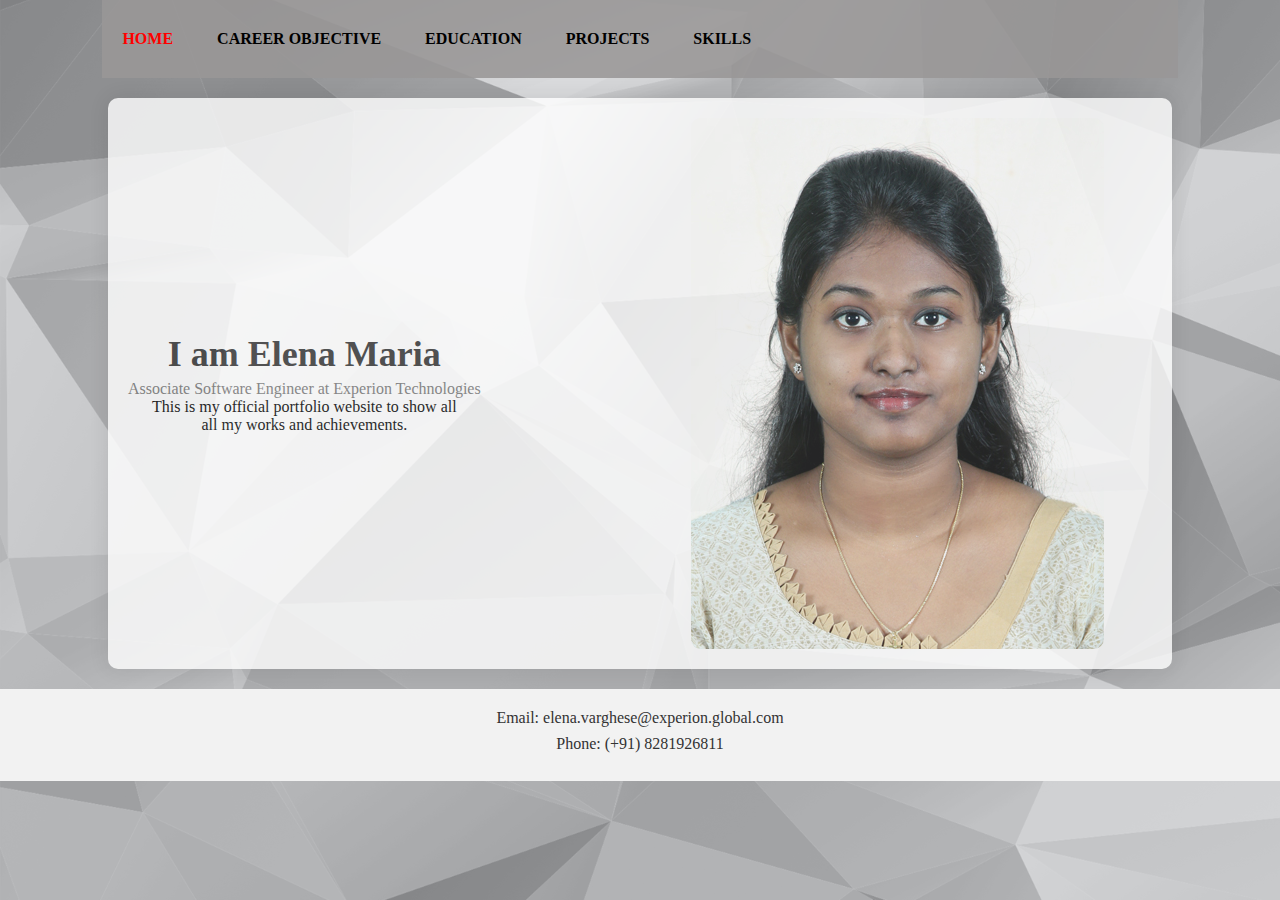
<file: index.html>
<!DOCTYPE html>
<html lan ="en">
    <head>
        <meta charset ="UTF-8">
        <meta http-equiv="X-UA-Compatible" content="IE=edge">
        <meta name="viewport" content="width=device-width, initial-scale=1.0">
        <title>Personal Portfolio website</title>
        <link rel="stylesheet" href="styles.css">
        <link rel="stylesheet" href="index.css">




    </head>
    <body>
        <div class="here">
            <nav>
                <ul>
                    <li> <a class = "active" href="index.html" class="home-container">HOME</a></li>
                    <li> <a  href="career.html" class="career-container">CAREER OBJECTIVE</a></li>
                    <li> <a  href="education.html" class="education-container">EDUCATION</a></li>
                    <li> <a  href="project.html" class="project-container">PROJECTS</a></li>
                    <li> <a  href="skills.html" class="skills-container">SKILLS</a></li>
                </ul>
            </nav>
              <div class="container">
                <header>
                  <h1>I am Elena Maria</h1>
                  <h4>Associate Software Engineer at Experion Technologies</h4>
                  <p>This is my official portfolio website to show all
                    <br> all my works and achievements.
                </p>
                </header>
                <aside>
                  <img src="images/elena2.jpg" alt="Elena Maria">
                </aside>
              </div>
              <footer>
                <div class="contact-details">
                  <p>Email: elena.varghese@experion.global.com</p>
                  <p>Phone: (+91) 8281926811</p>
                </div>
              </footer>
            
    
   

    </body>
</html>
</file>
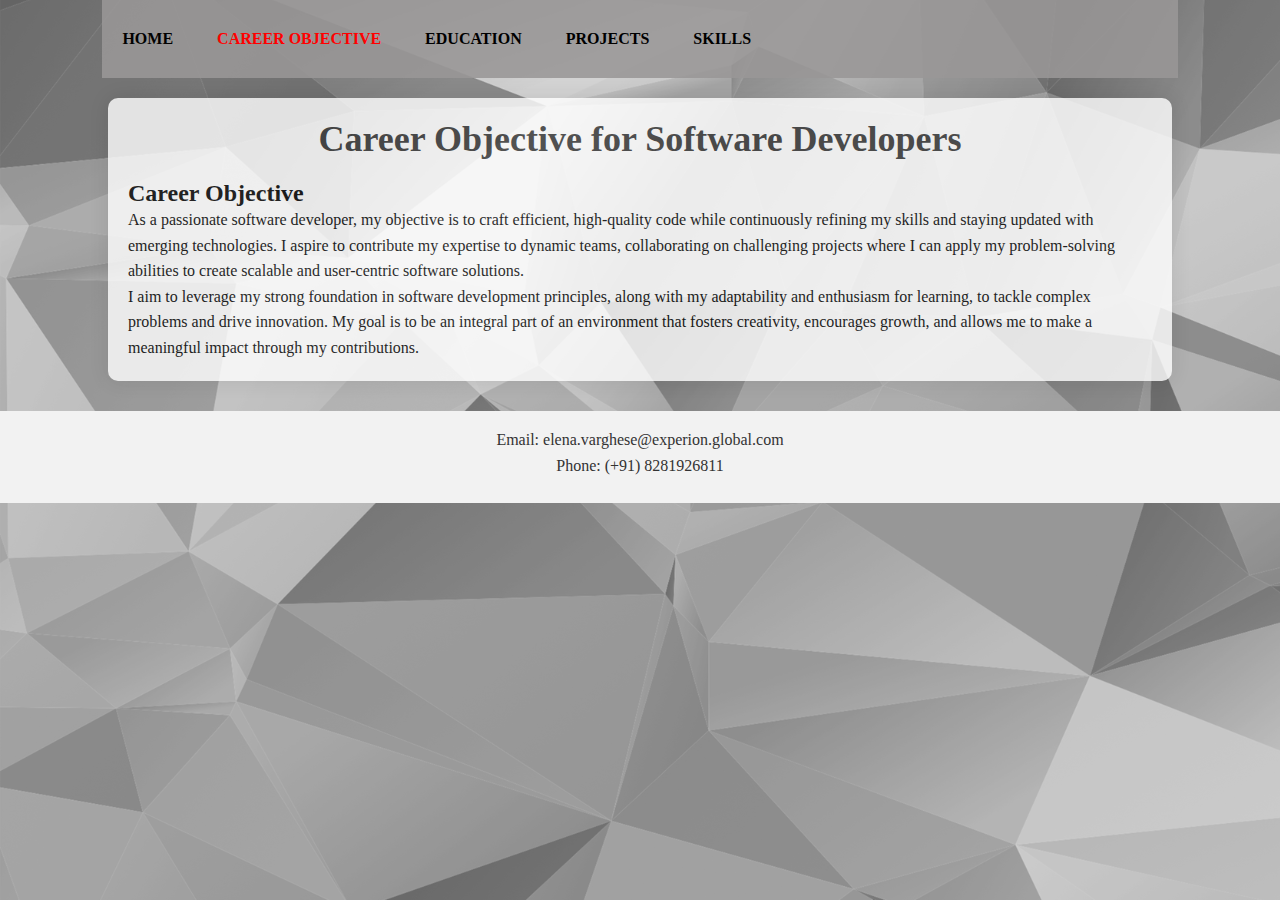
<file: career.html>
<!DOCTYPE html>
<html>
<head>
    <link rel="stylesheet" href="styles.css">  
    <link rel="stylesheet" href="career.css">  

</head>
<body>
    <nav>
        <ul>
            <li> <a href="index.html" class="home-container">HOME</a></li>
            <li> <a class = "active" href="career.html" class="career-container">CAREER OBJECTIVE</a></li>
            <li> <a href="education.html" class="education-container">EDUCATION</a></li>
            <li> <a href="project.html" class="project-container">PROJECTS</a></li>
            <li> <a href="skills.html" class="skills-container">SKILLS</a></li>
        </ul>
    </nav>
    <div class="container">
        <header>
          <h1>Career Objective for Software Developers</h1>
        </header>
        <section class="objective">
          <h2>Career Objective</h2>
          <p>As a passionate software developer, my objective is to craft efficient, high-quality code while continuously refining my skills and staying updated with emerging technologies. I aspire to contribute my expertise to dynamic teams, collaborating on challenging projects where I can apply my problem-solving abilities to create scalable and user-centric software solutions.</p>
          <p>I aim to leverage my strong foundation in software development principles, along with my adaptability and enthusiasm for learning, to tackle complex problems and drive innovation. My goal is to be an integral part of an environment that fosters creativity, encourages growth, and allows me to make a meaningful impact through my contributions.</p>
        </section>
      </div>
      <footer>
        <div class="contact-details">
          <p>Email: elena.varghese@experion.global.com</p>
          <p>Phone: (+91) 8281926811</p>
        </div>
      </footer>
</body>
</html>
</file>
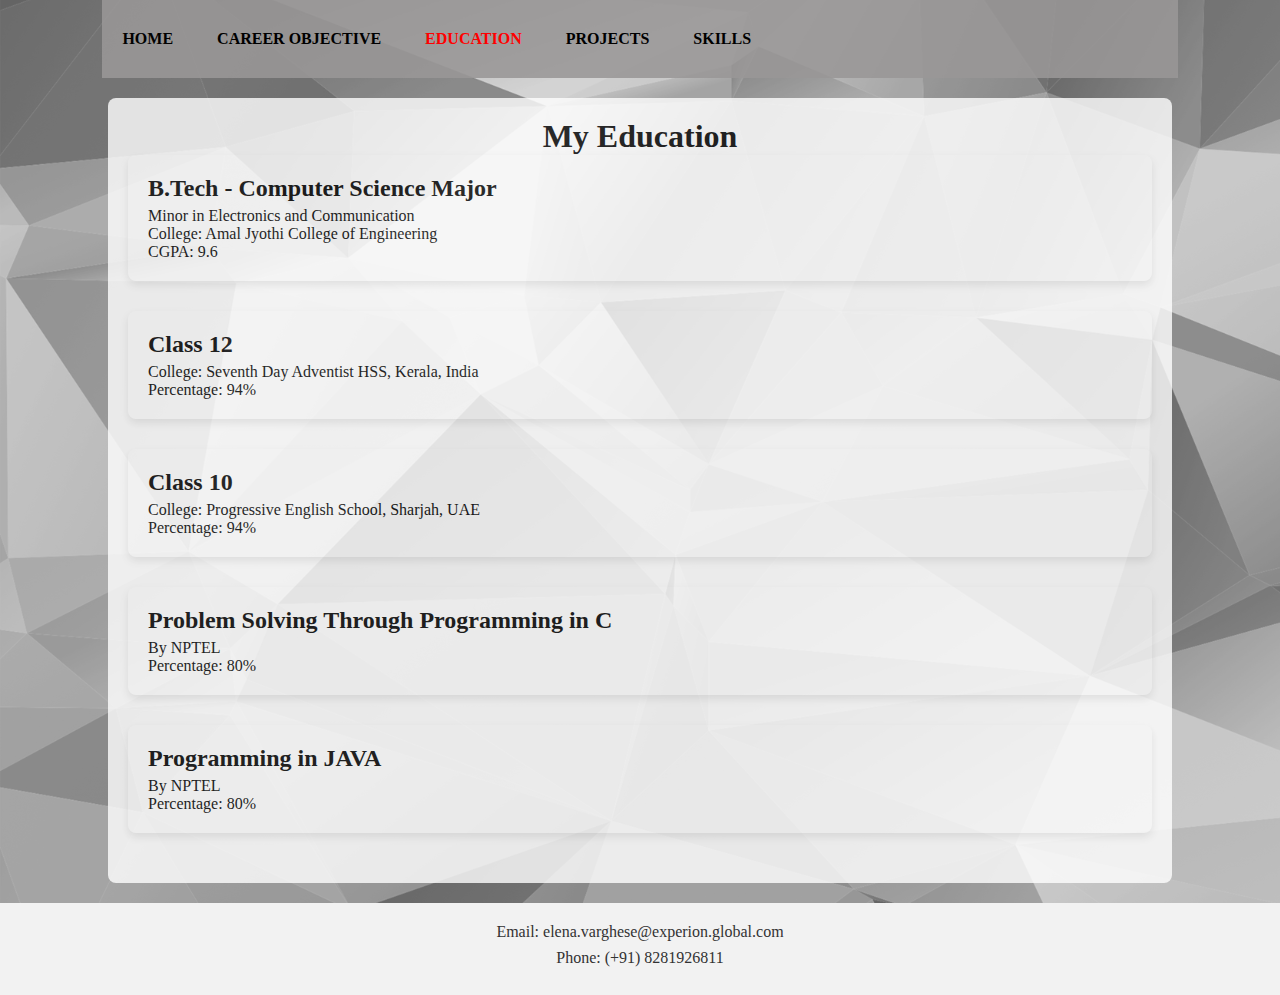
<file: education.html>
<!DOCTYPE html>
<html>
<head>
    <link rel="stylesheet" href="styles.css">
    <link rel="stylesheet" href="education.css">
</head>
<body>
  <nav>
    <ul>
        <li> <a href="index.html" class="home-container">HOME</a></li>
        <li> <a href="career.html" class="career-container">CAREER OBJECTIVE</a></li>
        <li> <a class = "active" href="education.html" class="education-container">EDUCATION</a></li>
        <li> <a href="project.html" class="project-container">PROJECTS</a></li>
        <li> <a href="skills.html" class="skills-container">SKILLS</a></li>
    </ul>
</nav>
  <div class="container">
    <h1>My Education</h1>
    <div class="qualification">
      <h2 class="animate__animated animate__fadeInLeft">B.Tech - Computer Science Major</h2>
      <p class="animate__animated animate__fadeInLeft">Minor in Electronics and Communication</p>
      <p class="animate__animated animate__fadeInLeft">College: Amal Jyothi College of Engineering</p>
      <p class="animate__animated animate__fadeInLeft">CGPA: 9.6</p>
    </div>
    <div class="qualification">
      <h2 class="animate__animated animate__fadeInLeft">Class 12</h2>
      <p class="animate__animated animate__fadeInLeft">College: Seventh Day Adventist HSS, Kerala, India</p>
      <p class="animate__animated animate__fadeInLeft">Percentage: 94%</p>
    </div>
    <div class="qualification">
      <h2 class="animate__animated animate__fadeInLeft">Class 10</h2>
      <p class="animate__animated animate__fadeInLeft">College: Progressive English School, Sharjah, UAE</p>
      <p class="animate__animated animate__fadeInLeft">Percentage: 94%</p>
    </div>
    <div class="qualification">
      <h2 class="animate__animated animate__fadeInLeft">Problem Solving Through Programming in C</h2>
      <p class="animate__animated animate__fadeInLeft">By NPTEL</p>
      <p class="animate__animated animate__fadeInLeft">Percentage: 80%</p>
    </div>
    <div class="qualification">
      <h2 class="animate__animated animate__fadeInLeft">Programming in JAVA</h2>
      <p class="animate__animated animate__fadeInLeft">By NPTEL</p>
      <p class="animate__animated animate__fadeInLeft">Percentage: 80%</p>
    </div>
  </div>
  <footer>
    <div class="contact-details">
      <p>Email: elena.varghese@experion.global.com</p>
      <p>Phone: (+91) 8281926811</p>
    </div>
  </footer>
</body>
</html>
</file>
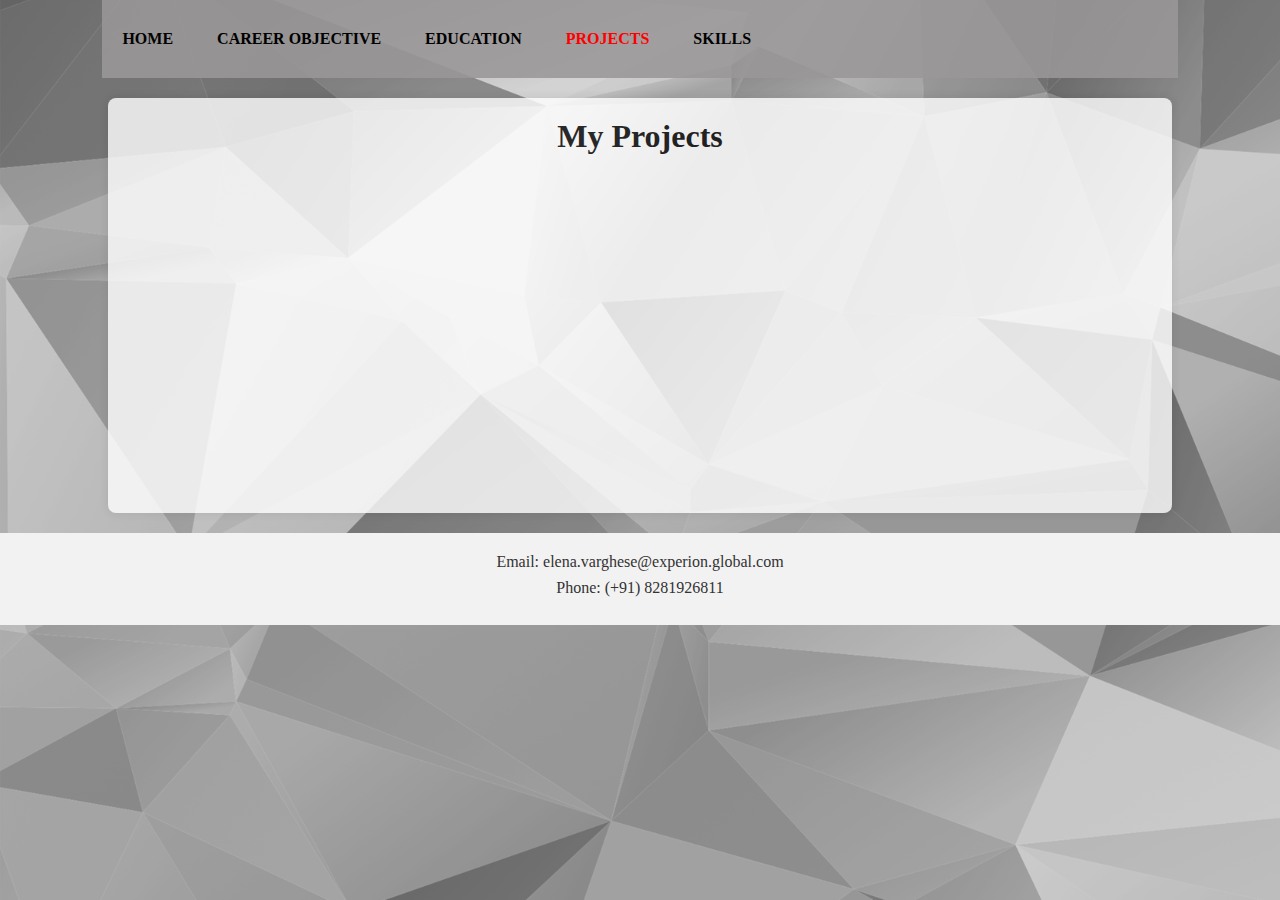
<file: project.html>
<!DOCTYPE html>
<html>
<head>
    <link rel="stylesheet" href="styles.css">  
    <link rel="stylesheet" href="projectstyle.css">
</head>
<body>
    <nav>
        <ul>
            <li> <a href="index.html" class="home-container">HOME</a></li>
            <li> <a href="career.html" class="career-container">CAREER OBJECTIVE</a></li>
            <li> <a href="education.html" class="education-container">EDUCATION</a></li>
            <li> <a  class = "active" href="project.html" class="project-container">PROJECTS</a></li>
            <li> <a href="skills.html" class="skills-container">SKILLS</a></li>
        </ul>
    </nav>
    <div class="main">
    <div class="container">
        
        <header>
          <h1>My Projects</h1>
        </header>
        <div class="project-container">
          <div class="project project1 animate__animated">
            <h2>Online Food Ordering Website</h2>
            <p>An online food ordering website using Python and Flask</p>
          </div>
          <div class="project project2 animate__animated">
            <h2>Scheduler App</h2>
            <p>A time management app for students</p>
          </div>
          <div class="project project3 animate__animated">
            <h2>Study Companion - Uses AI to analyze attentiveness</h2>
            <p>Details about the study companion project</p>
          </div>
        </div>
      </div>
      </div>
      <footer>
        <div class="contact-details">
          <p>Email: elena.varghese@experion.global.com</p>
          <p>Phone: (+91) 8281926811</p>
        </div>
      </footer>
    
</body>
</html>
</file>
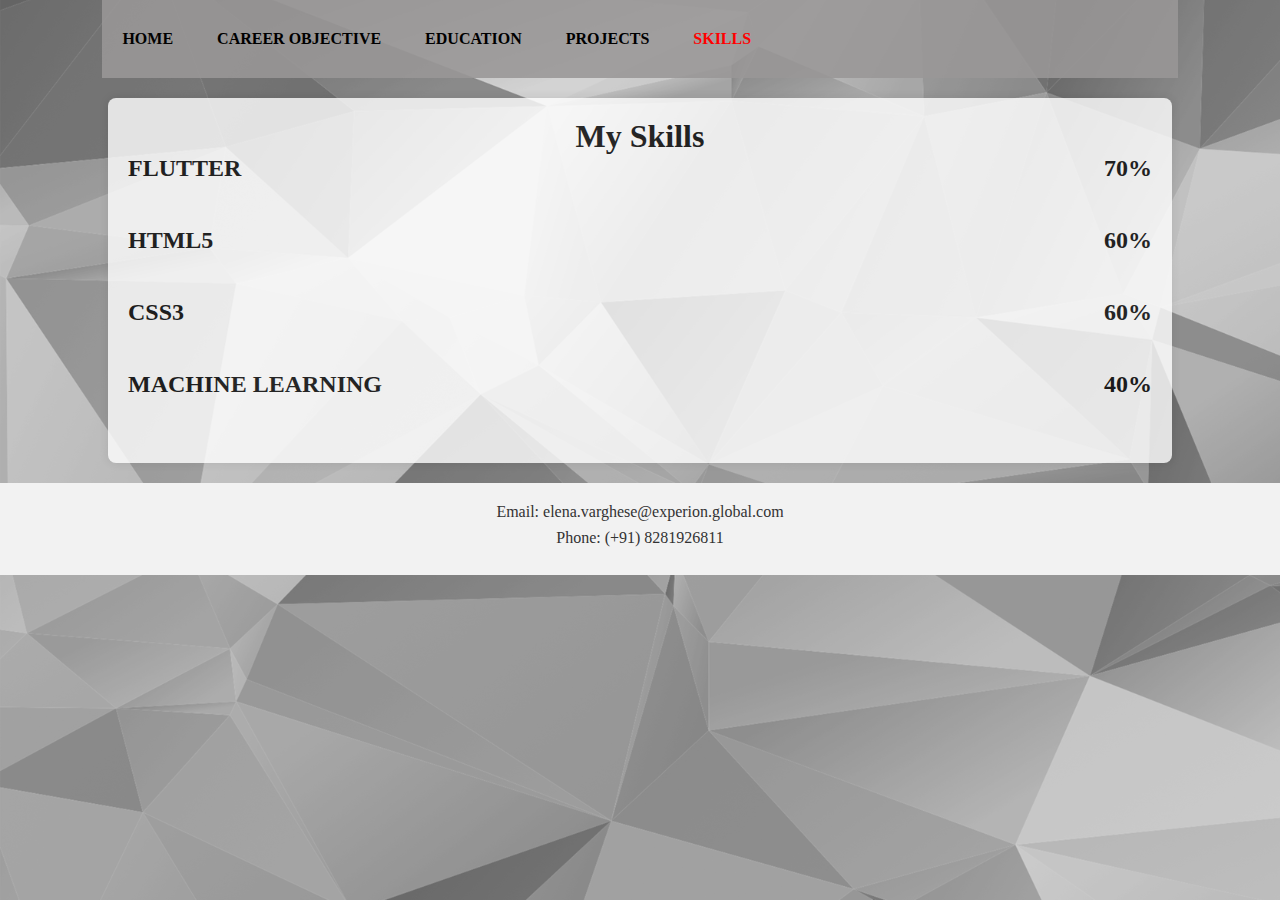
<file: skills.html>
<!DOCTYPE html>
<html>
<head>
    <link rel="stylesheet" href="styles.css">  
    <link rel="stylesheet" href="skills.css"> 
</head>
<body>
    <nav>
        <ul>
            <li> <a href="index.html" class="home-container">HOME</a></li>
            <li> <a href="career.html" class="career-container">CAREER OBJECTIVE</a></li>
            <li> <a href="education.html" class="education-container">EDUCATION</a></li>
            <li> <a href="project.html" class="project-container">PROJECTS</a></li>
            <li> <a  class = "active" href="skills.html" class="skills-container">SKILLS</a></li>
        </ul>
    </nav>
    <div class="container">
        <h1>My Skills</h1>
        <div class="skill">
          <div class = "details">
            <h2>FLUTTER</h2>
            <h2>70%</h2>
          </div>
            <div class="progress-bar">
              <div class="progress" style="width: 70%;"></div>
            </div>
          </div>
        <div class="skill">
          <div class = "details">
          <h2>HTML5</h2>
          <h2>60%</h2>
        </div>
          <div class="progress-bar">
            <div class="progress" style="width: 60%;"></div>
          </div>
        </div>
        <div class="skill">
          <div class = "details">
            <h2>CSS3</h2>
            <h2>60%</h2>
          </div>
            <div class="progress-bar">
              <div class="progress" style="width: 60%;"></div>
            </div>
          </div>
        <div class="skill">
          <div class = "details">
            <h2>MACHINE LEARNING</h2>
            <h2>40%</h2>
          </div>
          <div class="progress-bar">
            <div class="progress" style="width: 40%;"></div>
          </div>
        </div>
      </div>
      <footer>
        <div class="contact-details">
          <p>Email: elena.varghese@experion.global.com</p>
          <p>Phone: (+91) 8281926811</p>
        </div>
      </footer>
</body>
</html>
</file>
<file: styles.css>
*{
    margin:0;
    padding:0;
    font-family:san-serif;
   

}
.here{
    position:relative;
    width:100%;
    height:100vh;
    background:#eff4fd36;

}
nav{
    display:flex;
    width:84%;
    margin:auto;
    padding:20px 0;
    align-items: center;
    justify-content:space-between;
    background-color: #999797e1;
}
nav ul li{
    display:inline-block;
    list-style:name;
    margin:10px 20px;
}

.active {
    color : red;
} 
nav ul li a{
    text-decoration: none;
    color:#000;
    font-weight:bold;
}
nav ul li a:hover{
    color:rgb(63, 14, 95);

}
.detel{
    margin-left:8%;
    margin-top:15%;

}
.detel h1{
    color:#212121;
    margin-bottom:20px;
    margin-left: 75px;
}
.detel p{
    color:#555;
    line-height:22px;

}

.detel a{
    background:#212121 ;
    padding:10px 18px;
    text-decoration:none;
    font-weight:bold;
    color:#fff;
    display:inline-block;
    margin: 30px 0px;
    border-radius: 5px;

}
.images{
    width:45%;
    height:80%;
    position:absolute;
    bottom:0;
    right:100px;
}

.images img{

height:100%;
position:absolute;
left:50%;
bottom:0;
transform: translate(-50%);
transition:bottom 1s, left 1s;
}

.images:hover ,shape{
   bottom:40px; 


}
.home-container{
color:rgb(2, 2, 2);
}
.career-container{
    color:rgb(0, 0, 0);

}
.education-container{
    color:rgb(0, 0, 0);

}
.experience-container{
    color:rgb(0, 0, 0);

}
.education{
    background-color:rgb(77, 161, 133) ;
    text-align: center;
    color: white;
    margin-top: 25%;
    width:90%;
    box-shadow: 0 20px 20px 0 gray;
    border-radius: 40px;
    padding: 10px;
}
</file>
<file: index.css>
body {
    font-family: 'Segoe UI', Tahoma, Geneva, Verdana, sans-serif;
    margin: 0;
    padding: 0;
    background-image:url(./images/background.png);
  }
  
  .container {
    width: 80%;
    margin: 20px auto;
    display: flex;
    align-items: center;
    justify-content: space-between;
    background-color: #fff;
    padding: 20px;
    border-radius: 10px;
    box-shadow: 0 0 20px rgba(0, 0, 0, 0.1);
    opacity:0.8;
    
    
  }
  
  header {
    text-align: center;
  }
  
  h1 {
    margin-bottom: 5px;
    font-size: 36px;
    color: #333;
  }
  
  h4 {
    font-weight: normal;
    color: #777;
  }
  
  aside {
    flex-basis: 45%;
  }
  
  .image-container {
    overflow: hidden;
    border-radius: 10px;
    box-shadow: 0 8px 16px rgba(0, 0, 0, 0.1);
  }
  
  img {
    max-width: 100%;
    height: auto;
    display: block;
    border-radius: 10px;
    transition: transform 0.3s ease; 
  }
  
  img:hover {
    transform: scale(1.05); 
  }
  .objective {
    margin-left: 50px; 
  }
  
  .animated-text {
    opacity: 0;
    animation: fadeInText 1s forwards;
    animation-delay: 0.5s; 
  }

footer {
    background-color: #f2f2f2; 
    padding: 20px 0; 
    text-align: center;
  }
  
  .contact-details {
    color: #333; 
    font-size: 16px;
  }
  
  .contact-details p {
    margin-bottom: 8px; 
  }
  
  
  @keyframes fadeInText {
    0% {
      opacity: 0;
      transform: translateY(20px);
    }
    100% {
      opacity: 1;
      transform: translateY(0);
    }
  }
</file>
<file: career.css>
body {
    font-family: Arial, sans-serif;
    margin: 0;
    padding: 0;
    background-color: #f5f5f5;
    background-image:url(images/background.png);

  }
  
  .container {
    width: 80%;
    margin: 20px auto;
    background-color: #fff;
    padding: 20px;
    border-radius: 10px;
    box-shadow: 0 0 20px rgba(0, 0, 0, 0.1);
    opacity:0.8;
  }
  
  header h1 {
    text-align: center;
    margin-bottom: 20px;
    color: #333;
    font-size: 36px;
  }
  
  .objective {
    animation: fadeInUp 1s ease forwards; 
  }
  
  footer {
    text-align: center;
    margin-top: 30px;
    color: #777;
  }


.objective p {
    line-height: 1.6;
  }


footer {
    background-color: #f2f2f2; 
    padding: 20px 0; 
    text-align: center; 
  }
  
  .contact-details {
    color: #333; 
    font-size: 16px; 
  }
  
  .contact-details p {
    margin-bottom: 8px; 
  }
  
  
  @keyframes fadeInUp {
    0% {
      opacity: 0;
      transform: translateY(20px);
    }
    100% {
      opacity: 1;
      transform: translateY(0);
    }
  }
</file>
<file: education.css>
body {
    font-family: Arial, sans-serif;
    margin: 0;
    padding: 0;
    background-color: #f0f0f0;
    background-image:url(images/background.png);
  }
  
  .container {
    width: 80%;
    margin: 20px auto;
    background-color: white;
    padding: 20px;
    border-radius: 8px;
    opacity:0.8;
  }
  
  h1 {
    text-align: center;
  }
  
  .qualification {
    padding: 20px;
    margin-bottom: 30px;
    border-radius: 8px;
    box-shadow: 0 4px 8px rgba(0, 0, 0, 0.1);
    transition: box-shadow 0.3s ease; 
  }
  
  .qualification:hover {
    box-shadow: 0 8px 16px rgba(0, 0, 0, 0.2); 
  }
  
  .qualification h2 {
    margin-bottom: 5px;
  }
 
  .animate__animated {
    animation-duration: 1s;
  }
  
  .animate__fadeInLeft {
    animation-name: fadeInLeft;
  }
  
  

footer {
    background-color: #f2f2f2; 
    padding: 20px 0;
    text-align: center;
  }
  
  .contact-details {
    color: #333; 
    font-size: 16px;
  }
  
  .contact-details p {
    margin-bottom: 8px; 
  }
  
  @keyframes fadeInLeft {
    from {
      opacity: 0;
      transform: translateX(-20px);
    }
    to {
      opacity: 1;
      transform: translateX(0);
    }
  }
</file>
<file: projectstyle.css>
body {
    font-family: Arial, sans-serif;
    margin: 0;
    padding: 0;
    background-color: #f0f0f0;
    height:100%;
    background-image:url(images/background.png);
  }
  
  
  .container {
    width: 80%;
    margin: 20px auto;
    background-color: white;
    padding: 20px;
    border-radius: 8px;
    box-shadow: 0 0 10px rgba(0, 0, 0, 0.1);
    opacity:0.8;
  }
  
  h1 {
    text-align: center;
  }
  
  .project {
    margin-bottom: 20px;
    padding: 15px;
    border-radius: 5px;
    box-shadow: 0 4px 8px rgba(0, 0, 0, 0.1); 
  }
  
  .project h2 {
    margin-bottom: 10px;
  }
  
  .project p {
    line-height: 1.6;
  }
  .project {
    margin-bottom: 20px;
    opacity: 0; 
  }
 

.project-container {
    opacity: 0;
    animation: fadeInUpContainer 1s forwards;
  }
  
  .project {
    opacity: 0;
    animation-duration: 1s;
    animation-fill-mode: forwards;
  }
  
  .project1 {
    animation-name: fadeInUp1;
    animation-delay: 0.3s;
  }
  
  .project2 {
    animation-name: fadeInUp2;
    animation-delay: 0.6s;
  }
  
  .project3 {
    animation-name: fadeInUp3;
    animation-delay: 0.9s;
  }
  

footer {
    background-color: #f2f2f2; 
    padding: 20px 0;
    text-align: center;
  }
  
  .contact-details {
    color: #333; 
    font-size: 16px; 
  }
  
  .contact-details p {
    margin-bottom: 8px; 
  }
  
  @keyframes fadeInUpContainer {
    from {
      opacity: 0;
    }
    to {
      opacity: 1;
    }
  }
  
  @keyframes fadeInUp1 {
    from {
      opacity: 0;
      transform: translateY(20px);
    }
    to {
      opacity: 1;
      transform: translateY(0);
    }
  }
  
  @keyframes fadeInUp2 {
    from {
      opacity: 0;
      transform: translateY(20px);
    }
    to {
      opacity: 1;
      transform: translateY(0);
    }
  }
  
  @keyframes fadeInUp3 {
    from {
      opacity: 0;
      transform: translateY(20px);
    }
    to {
      opacity: 1;
      transform: translateY(0);
    }
  }
</file>
<file: skills.css>
body {
    font-family: Arial, sans-serif;
    margin: 0;
    padding: 0;
    background-color: #f0f0f0;
    background-image:url(images/background.png);

  }
  
  .container {
    width: 80%;
    margin: 20px auto;
    background-color: white;
    padding: 20px;
    border-radius: 8px;
    box-shadow: 0 0 10px rgba(0, 0, 0, 0.1);
    opacity:0.8;
  }
  
  h1 {
    text-align: center;
  }
  
  .skill {
    margin-bottom: 20px;
  }
  
  .skill h2 {
    
  }
  .details{
    display:flex;
    margin-bottom: 5px;
    justify-content: space-between;
  }

  .progress {
    height: 100%;
    background-color: #4caf50; 
    transition: width 1s ease-in-out;
  }
  .progress-bar {
    background-color: #ddd;
    border-radius: 5px;
    height: 20px;
    overflow: hidden;
    width: 0;
    height: 20px;
    background-color: #c5cdd3;
    animation: progressBar 2s ease-out forwards;
  }
  

footer {
    background-color: #f2f2f2; 
    padding: 20px 0;
    text-align: center; 
  }
  
  .contact-details {
    color: #333;
    font-size: 16px; 
  }
  
  .contact-details p {
    margin-bottom: 8px;
  }
  
  @keyframes progressBar {
    from {
      width: 0;
    }
    to {
      width: 100%; 
    }
  }
</file>
